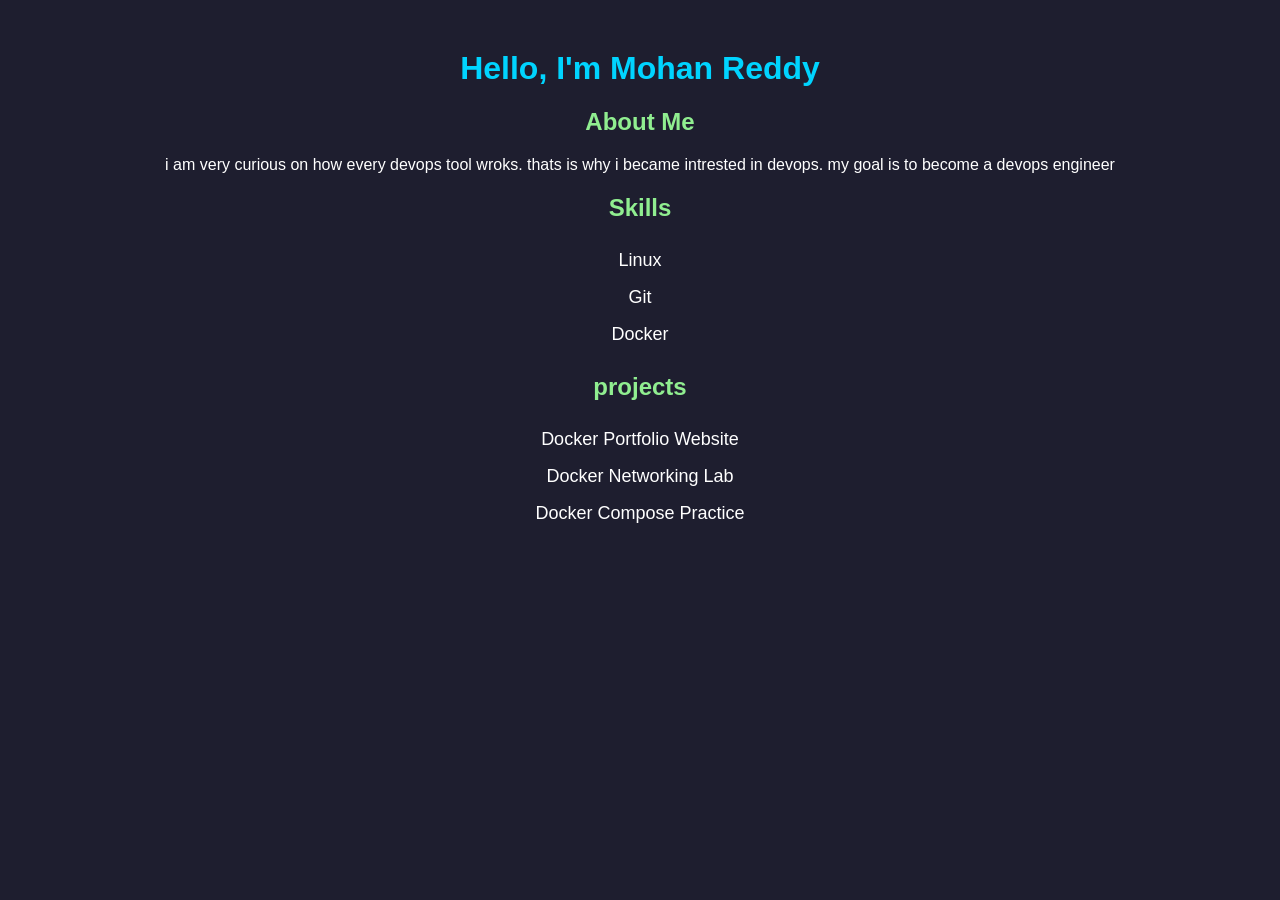
<file: docker-portfolio/index.html>
<!DOCTYPE html>
<html>
<head>
    <title>Mohan Reddy | DevOps Portfolio</title>
    <link rel="stylesheet" href="style.css">
</head>

<body>
    <h1>Hello, I'm Mohan Reddy</h1>
    <h2>About Me</h2>
        <p>i am very curious on how every devops tool wroks.
         thats is why i became intrested in devops.
        my goal is to become a devops engineer</p>    
    <h2>Skills</h2>
      <ul>
        <li>Linux</li>
        <li>Git</li>
        <li>Docker</li>
      </ul>
    <h2>projects</h2>
     <ul>
        <li>Docker Portfolio Website</li>
        <li>Docker Networking Lab</li>
        <li>Docker Compose Practice</li>
     </ul>
</body>
</html>
</file>
<file: docker-portfolio/style.css>
body {
    font-family: Arial, sans-serif;
    background-color: #1e1e2f;
    color: white;
    text-align: center;
    margin-top: 50px;
}

h1 {
    color: #00d4ff;
}

h2 {
    color: #90ee90;
}

ul {
    list-style: none;
    padding: 0;
}

li {
    padding: 8px;
    font-size: 18px;
}
</file>
